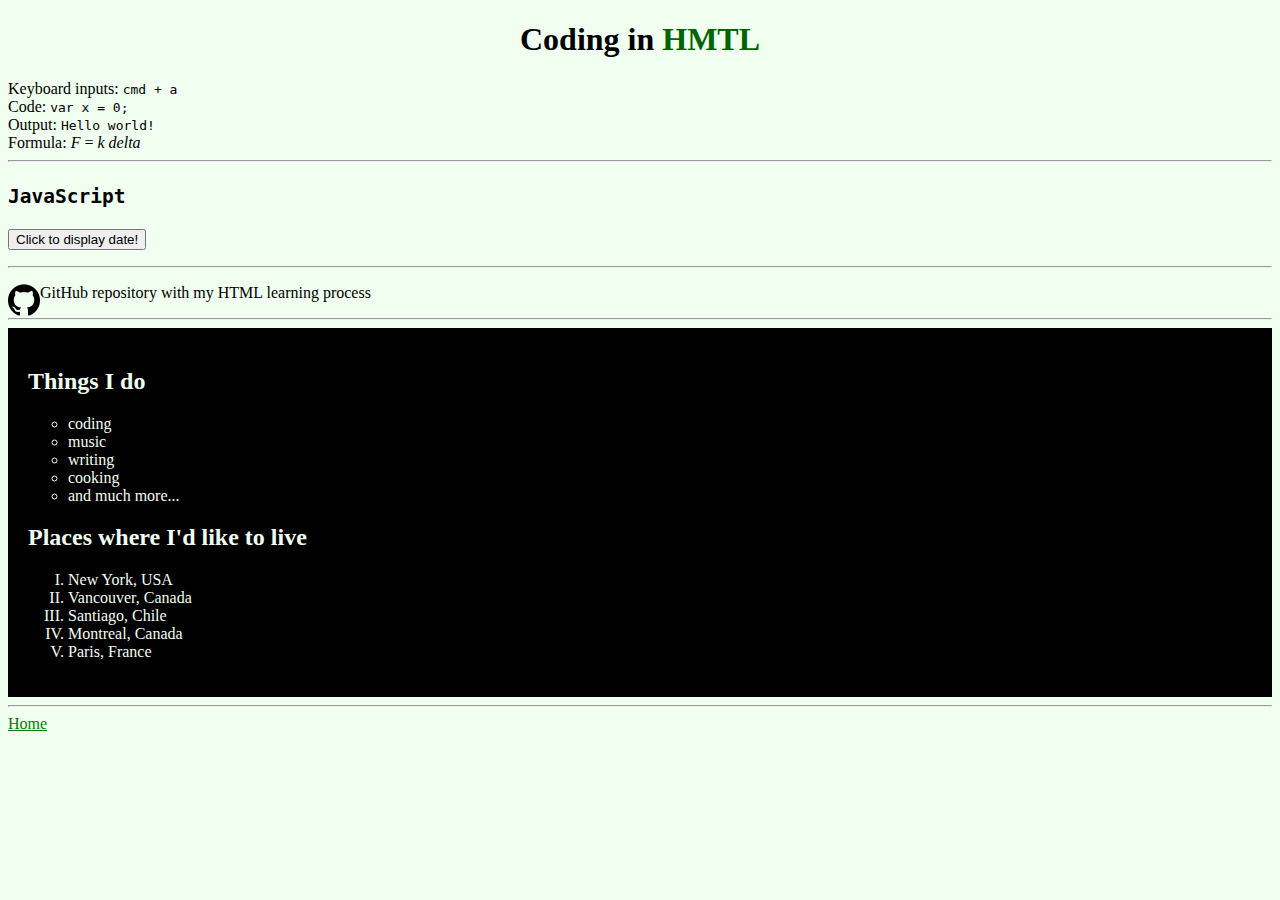
<file: 2016_w3s_HTMLtutorial/coding_ex.html>
<!doctype html>
<html>
<title>
  Coding n 'stuff' examples
</title>

<head>
  <meta charset="utf-8">
  <style>
    body {background-color: rgb(240,255,240)}
    h1  {text-align: center}
    a:link    {color:green; background-color: transparent}
    a:visited {color:darkgreen}
    a:hover   {color:darkblue; text-decoration: underline}
    a:active  {color:yellow; text-decoration: overline}
    div.stuff {
      background-color: black;
      color: rgb(240,255,240);
      padding: 20px;
    }
    span.highlight {
      color: darkgreen;
    }
  </style>
</head>

<body>
  <h1>
    Coding in <span class="highlight">HMTL</span>
  </h1>
  Keyboard inputs: <kbd>cmd + a</kbd><br>
  Code: <code>var x = 0;</code><br>
  Output: <samp>Hello world!</samp><br>
  Formula: <var>F</var> = <var>k</var> <var>delta</var>
  <hr>

  <h2><code>JavaScript</code></h2>
  <script>
  function dispDate(){
    document.getElementById("demo").innerHTML = Date();
    document.getElementById("demo").style.fontSize = "11px";
    document.getElementById("demo").style.fontFamily = "sans-serif";
  }
  </script>
  <noscript>Sorry, your browser does not support JavaScript...
    Get a decent one.</noscript>
  <button type="button" onclick="dispDate()">Click to display date!</button>
  <p id="demo"></p>
  <hr>

  <p><a href="http://www.github.com/nicolaspe" target="_blank">
    <img src="github_logo.png" alt="GitHub Link" style="width:32px;
    height:32px; border:0; float:left">
  </a> GitHub repository with my HTML learning process</p>
  <hr>

  <div class="stuff">
  <h2>Things I do</h2>
  <ul style="list-style-type:circle">
    <li>coding</li>
    <li>music</li>
    <li>writing</li>
    <li>cooking</li>
    <li>and much more...</li>
  </ul>

  <h2>Places where I'd like to live</h2>
  <ol type="I">
    <li>New York, USA</li>
    <li>Vancouver, Canada</li>
    <li>Santiago, Chile</li>
    <li>Montreal, Canada</li>
    <li>Paris, France</li>
  </ol>
  </div>
  <hr>
  <a href="index.html">Home</a>
</body>


</html>
</file>
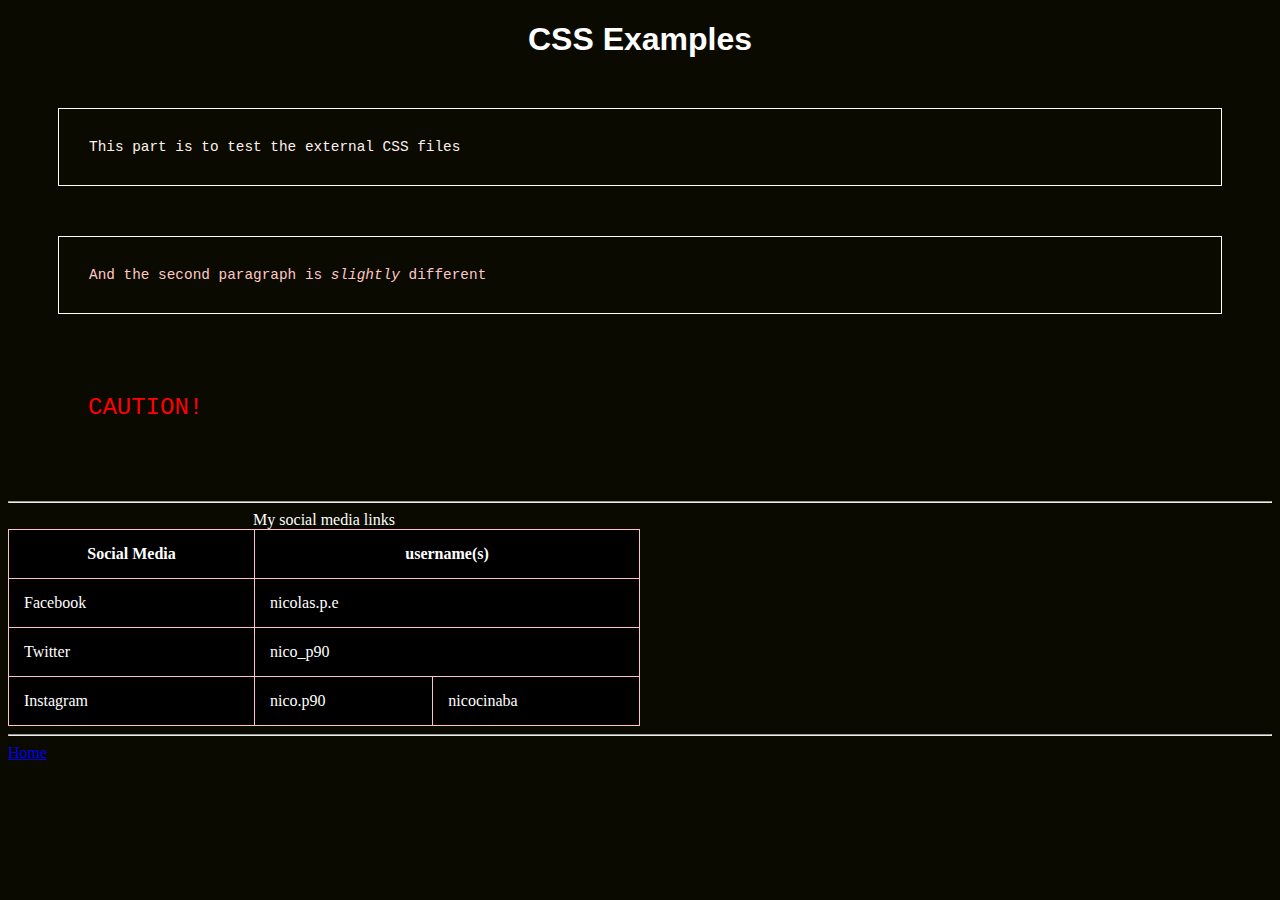
<file: 2016_w3s_HTMLtutorial/css_ex.html>
<!DOCTYPE html>
<html>
  <head>
    <meta charset="utf-8">
    <title>CSS examples</title>
    <link rel="stylesheet" href="styles.css">
  </head>

  <body>
    <h1>CSS Examples</h1>
    <p>This part is to test the external CSS files</p>
    <p id="p01">And the second paragraph is <em>slightly</em> different</p>

    <p class="alert">CAUTION!</p>

    <hr>
    <table id="t01">
      <caption>My social media links</caption>
      <tr>
        <th>Social Media</th>
        <th colspan="2">username(s)</th>
      </tr>
      <tr>
        <td>Facebook</td>
        <td colspan="2">nicolas.p.e</td>
      </tr>
      <tr>
        <td>Twitter</td>
        <td colspan="2">nico_p90</td>
      </tr>
      <tr>
        <td>Instagram</td>
        <td>nico.p90</td>
        <td>nicocinaba</td>
      </tr>
    </table>
    <hr>
    <a href="index.html">Home</a>
  </body>
</html>
</file>
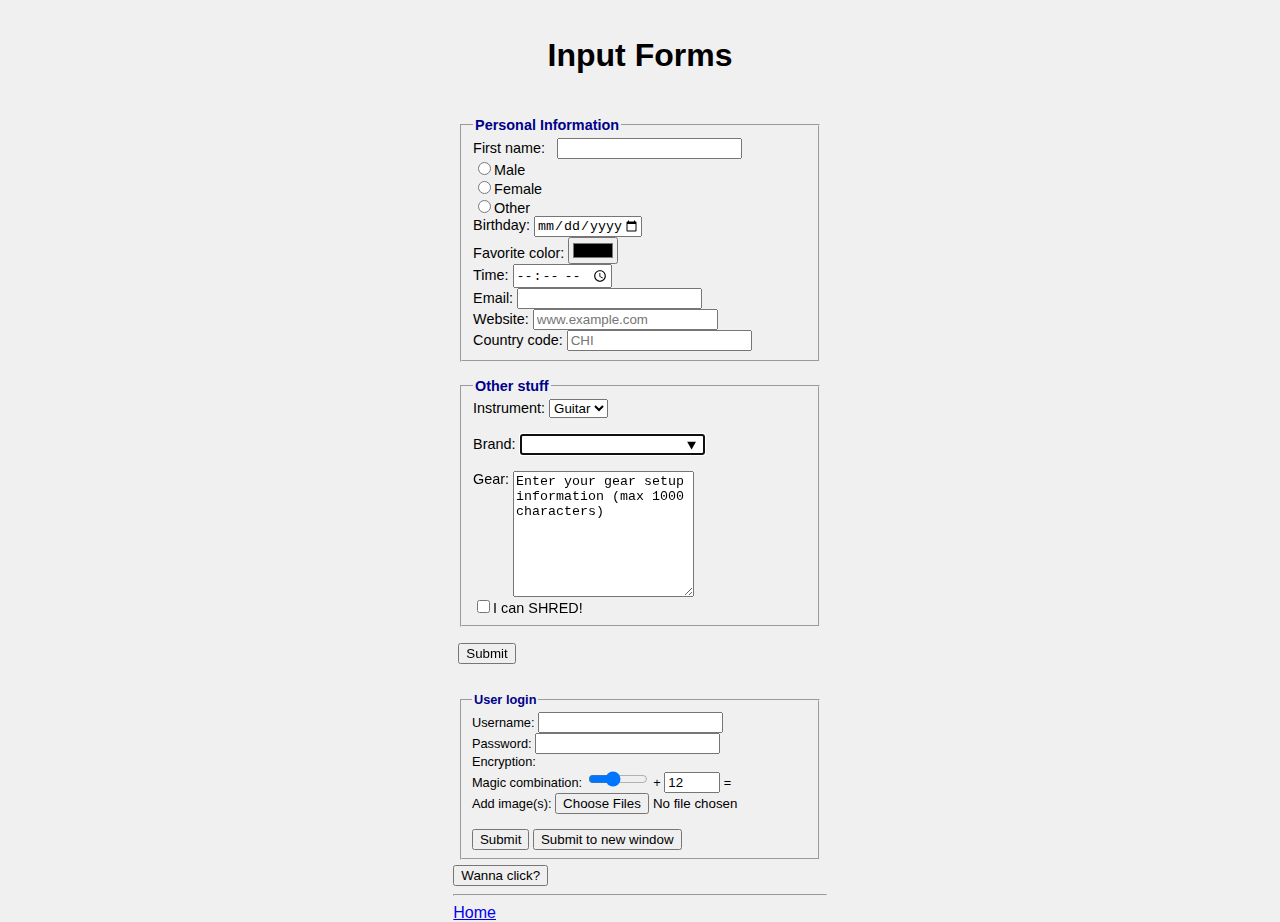
<file: 2016_w3s_HTMLtutorial/forms.html>
<!DOCTYPE html>
<html>
  <head>
    <meta charset="utf-8">
    <title>HTML Input Forms</title>
    <style>
    html {
      display: table;
      margin: auto;
    }
    body {
      font-family: sans-serif;
      display: table-cell;
      vertical-align: middle;
      background-color: rgb(240, 240, 240);
      background-repeat: no-repeat;
      background-attachment: fixed;
      margin: 5px;
    }
    header {
      padding: 1em;
      clear: both;
    }
    h1 {
      text-align: center;
      /*background-color: rgb(240,240,240);*/
    }
    .elem {
      float: left;
      margin: 5px;
      padding: 10px;
      max-width: 500px;
      border: none;
      /*background-color: rgb(240,240,240);*/
      vertical-align: middle;
    }
    form {
      font-size: 90%;
      padding: 5px;
    }
    textarea {
      vertical-align: top;
    }
    legend {
      font-weight: bold;
      color: darkblue;
    }
    .slid {
      width: 60px;
    }
    </style>
  </head>
  <body>
    <header>
      <h1>Input Forms</h1>
    </header>
    <!-- I WOULD USE THIS IF I KNEW HOW TO HANDLE FORMS!!
    <form action="action_page.php" method="post" accept-charset="UTF-8"
    autocomplete="off" formenctype="multipart/form-data"> -->
    <form method="post" autocomplete="on">
      <fieldset>
        <legend>Personal Information</legend>
        First name: &nbsp;
        <input type="text" name="firstname" required> <br>
        <input type="radio" name="gender" value="male">Male<br>
        <input type="radio" name="gender" value="female">Female<br>
        <input type="radio" name="gender" value="other">Other<br>
        Birthday: <input type="date" name="bday" min="1979-01-01" max="1998-12-31"><br>
        Favorite color: <input type="color" name="favcolor"><br>
        <!-- Time is NOT supported on FIREFOX -->
        Time: <input type="time" name="usertime" required /><br />
        Email: <input type="email" name="useremail" required /><br />
        Website: <input type="url" name="userpage" novalidate
        placeholder="www.example.com" /><br />
        Country code: <input type="text" name="country" pattern="[A-Za-z]{3}"
        title="Three letter country code" placeholder="CHI"><br>
      </fieldset>
      <br>
      <fieldset>
        <legend>Other stuff</legend>
        Instrument: <select name="Instrument">
          <option value="Guitar" selected="selected">Guitar</option>
          <option value="Bass">Bass</option>
          <option value="Other">Other</option>
        </select><br>
        <br>
        Brand: <input list="Brand" autofocus>
        <datalist id="Brand">
          <option value="Fender">
          <option value="Squier">
          <option value="Gibson">
          <option value="Epiphone">
          <option value="Godin">
          <option value="Ibanez">
          <option value="Danelectro">
          <option value="Rickenbacker">
          <option value="Gretsch">
          <option value="Yamaha">
          <option value="Eastwood">
        </datalist><br>
        <br>
        Gear: <textarea name="gigsetup" rows="8" cols="20" maxlength="1000">
Enter your gear setup information (max 1000 characters)</textarea>
      <br>
      <input type="checkbox" name="shred" value="shred_god">I can SHRED!<br>
      </fieldset>
      <br /> <input type="submit" value="Submit"><br>
    </form>
    <br>
    <form style="font-size:80%" autocomplete="on" novalidate
    oninput="x.value=parseInt(a.value)+parseInt(b.value)">
      <fieldset>
        <legend>User login</legend>
        Username: <input type="text" name="user"> <br>
        Password: <input type="password" name="pass"><br>
        Encryption: <keygen name="security" /> <br>
        Magic combination: <input type="range" id="a" name="a" value="8"
        min="0" max="20" step="2" class="slid"> + <input type="number" id="b" name="b"
        value="12" min="0" max="15"> = <output name="x" for="a b">
        </output>
        <br />
        Add image(s): <input type="file" name="img" multiple>
        <br /><br />
        <input type="submit" />
        <input type="submit" value="Submit to new window" formtarget="_blank">
      </fieldset>
    </form>
    <button type="button" onclick="alert('STOP SLACKING!')">Wanna click?</button>
    <hr>
    <a href="index.html">Home</a>
  </body>
</hmtl>
</file>
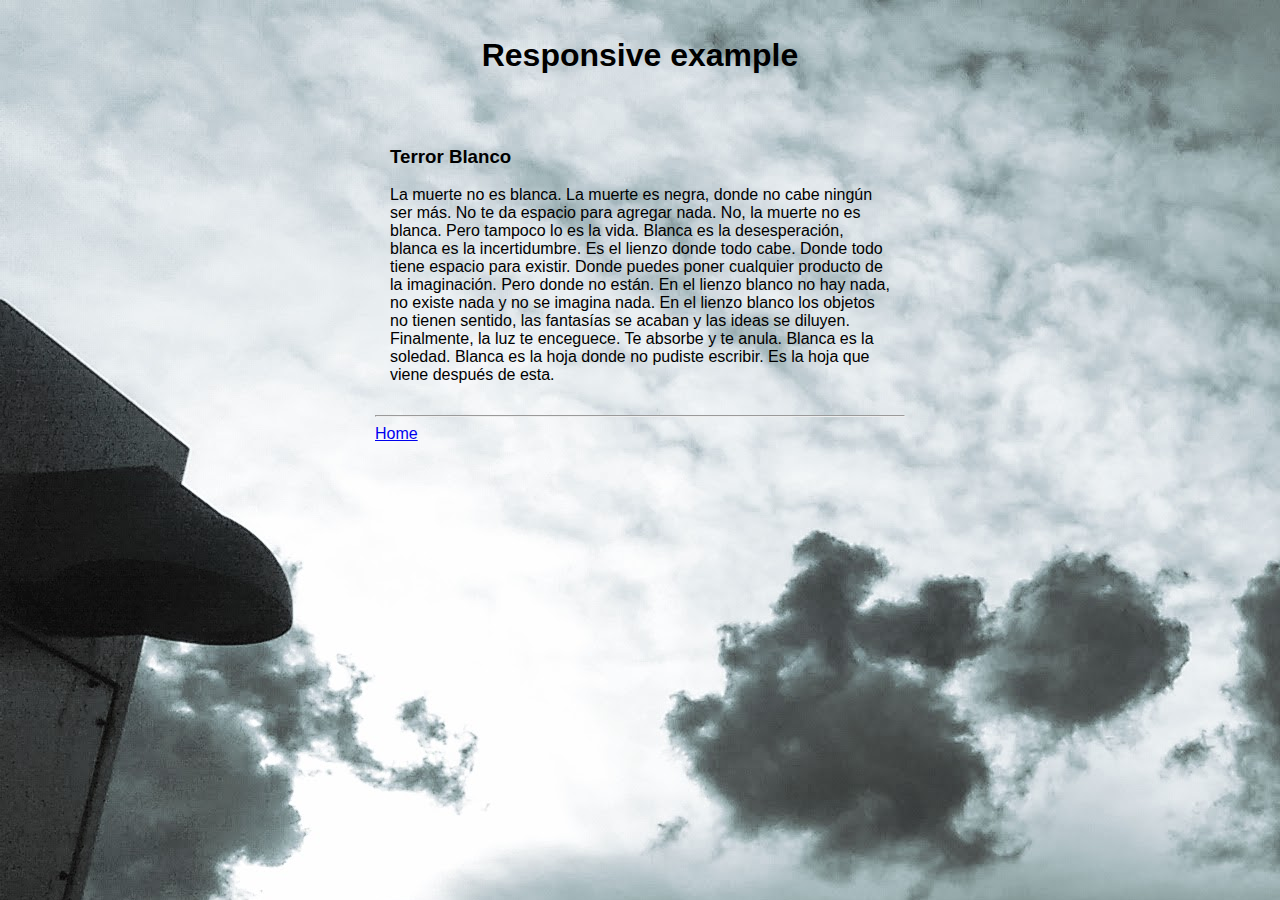
<file: 2016_w3s_HTMLtutorial/responsive.html>
<!DOCTYPE html>
<html>
  <head>
    <meta charset="utf-8">
    <title>Responsive example</title>
    <style>
    html {
      display: table;
      margin: auto;
    }
    body {
      font-family: sans-serif;
      display: table-cell;
      vertical-align: middle;
      background-color: white;
      background-image: url(clouds.jpg);
      background-repeat: no-repeat;
      background-attachment: fixed;
    }
    header {
      padding: 1em;
      clear: both;
    }
    h1 {
      text-align: center;
      /*background-color: rgb(240,240,240);*/
    }
    .elem {
      float: left;
      margin: 5px;
      padding: 10px;
      max-width: 500px;
      border: none;
      /*background-color: rgb(240,240,240);*/
      vertical-align: middle;
    }
    </style>
  </head>
  <body>
    <header><h1>
      Responsive example
    </h1></header>
    <div class="elem">
      <h3>Terror Blanco</h3>
      <p>La muerte no es blanca. La muerte es negra, donde no cabe ningún ser más. No te da espacio para agregar nada. No, la muerte no es blanca. Pero tampoco lo es la vida. Blanca es la desesperación, blanca es la incertidumbre. Es el lienzo donde todo cabe. Donde todo tiene espacio para existir. Donde puedes poner cualquier producto de la imaginación. Pero donde no están. En el lienzo blanco no hay nada, no existe nada y no se imagina nada. En el lienzo blanco los objetos no tienen sentido, las fantasías se acaban y las ideas se diluyen. Finalmente, la luz te enceguece. Te absorbe y te anula. Blanca es la soledad. Blanca es la hoja donde no pudiste escribir. Es la hoja que viene después de esta.</p>
    </div>
    <br>
    <hr>
    <a href="index.html">Home</a>
  </body>
</html>
</file>
<file: 2016_w3s_HTMLtutorial/styles.css>
body {
  background-color: rgb(10, 10, 0);
  margin: collapse;
}
h1 {
  color: rgb(255, 255, 255);
  text-align: center;
  font-family: sans-serif;
}
p {
  color: rgb(255, 240, 240);
  font-size: 90%;
  font-family: courier;
  border: 1px solid white;
  padding: 30px;
  margin: 50px;
}
#p01 {
  color: rgb(255, 200, 200);
}
p.alert {
  color: red;
  font-size: 150%;
  border: 0px;
}
img {
  width:100%;
}
table {
  border-spacing: 5px;
}
table, th, td {
  color: white;
  border: 1px solid pink;
  border-collapse: collapse;
}
th, td {
  padding: 15px;
}
th {
  font-weight: bold;
  text-align: center;
}
table#t01 {
  width: 50%;
  background-color: black;
}

.p5 {
  vertical-align: top;
}
</file>
